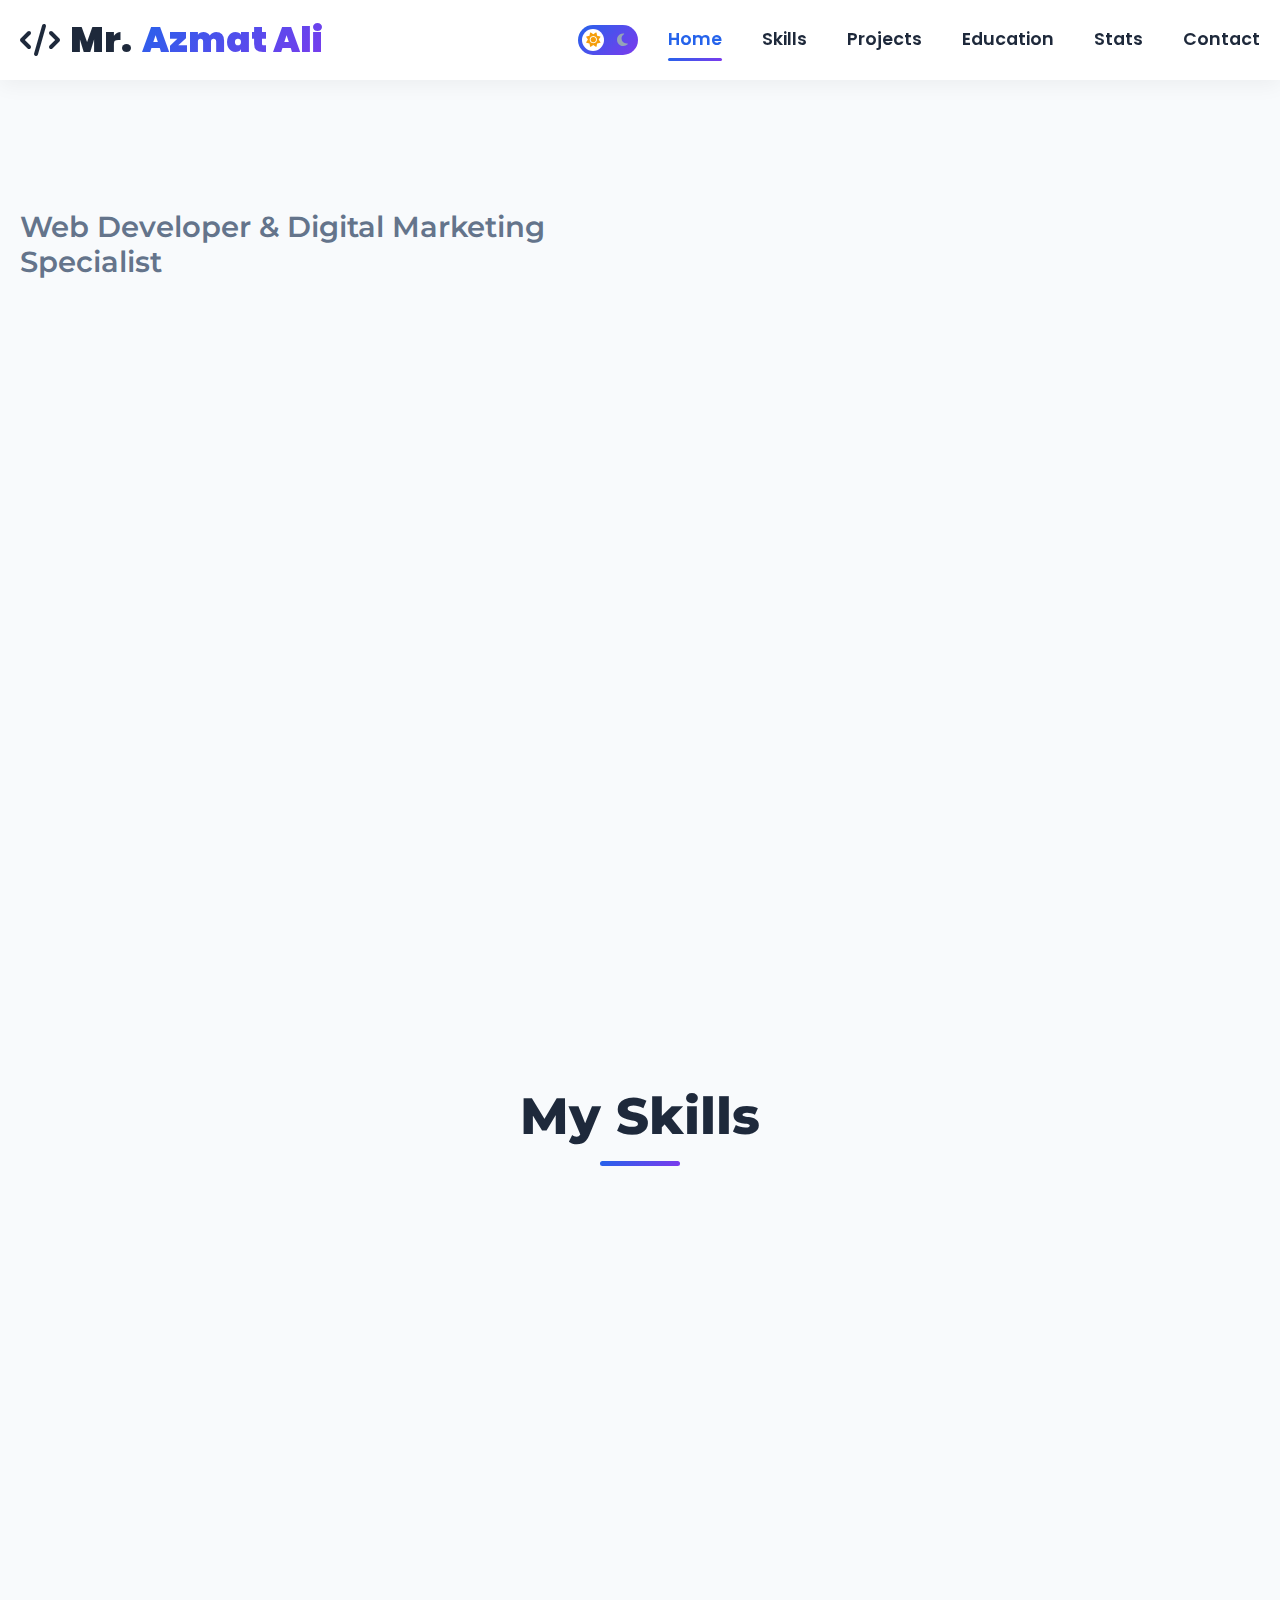
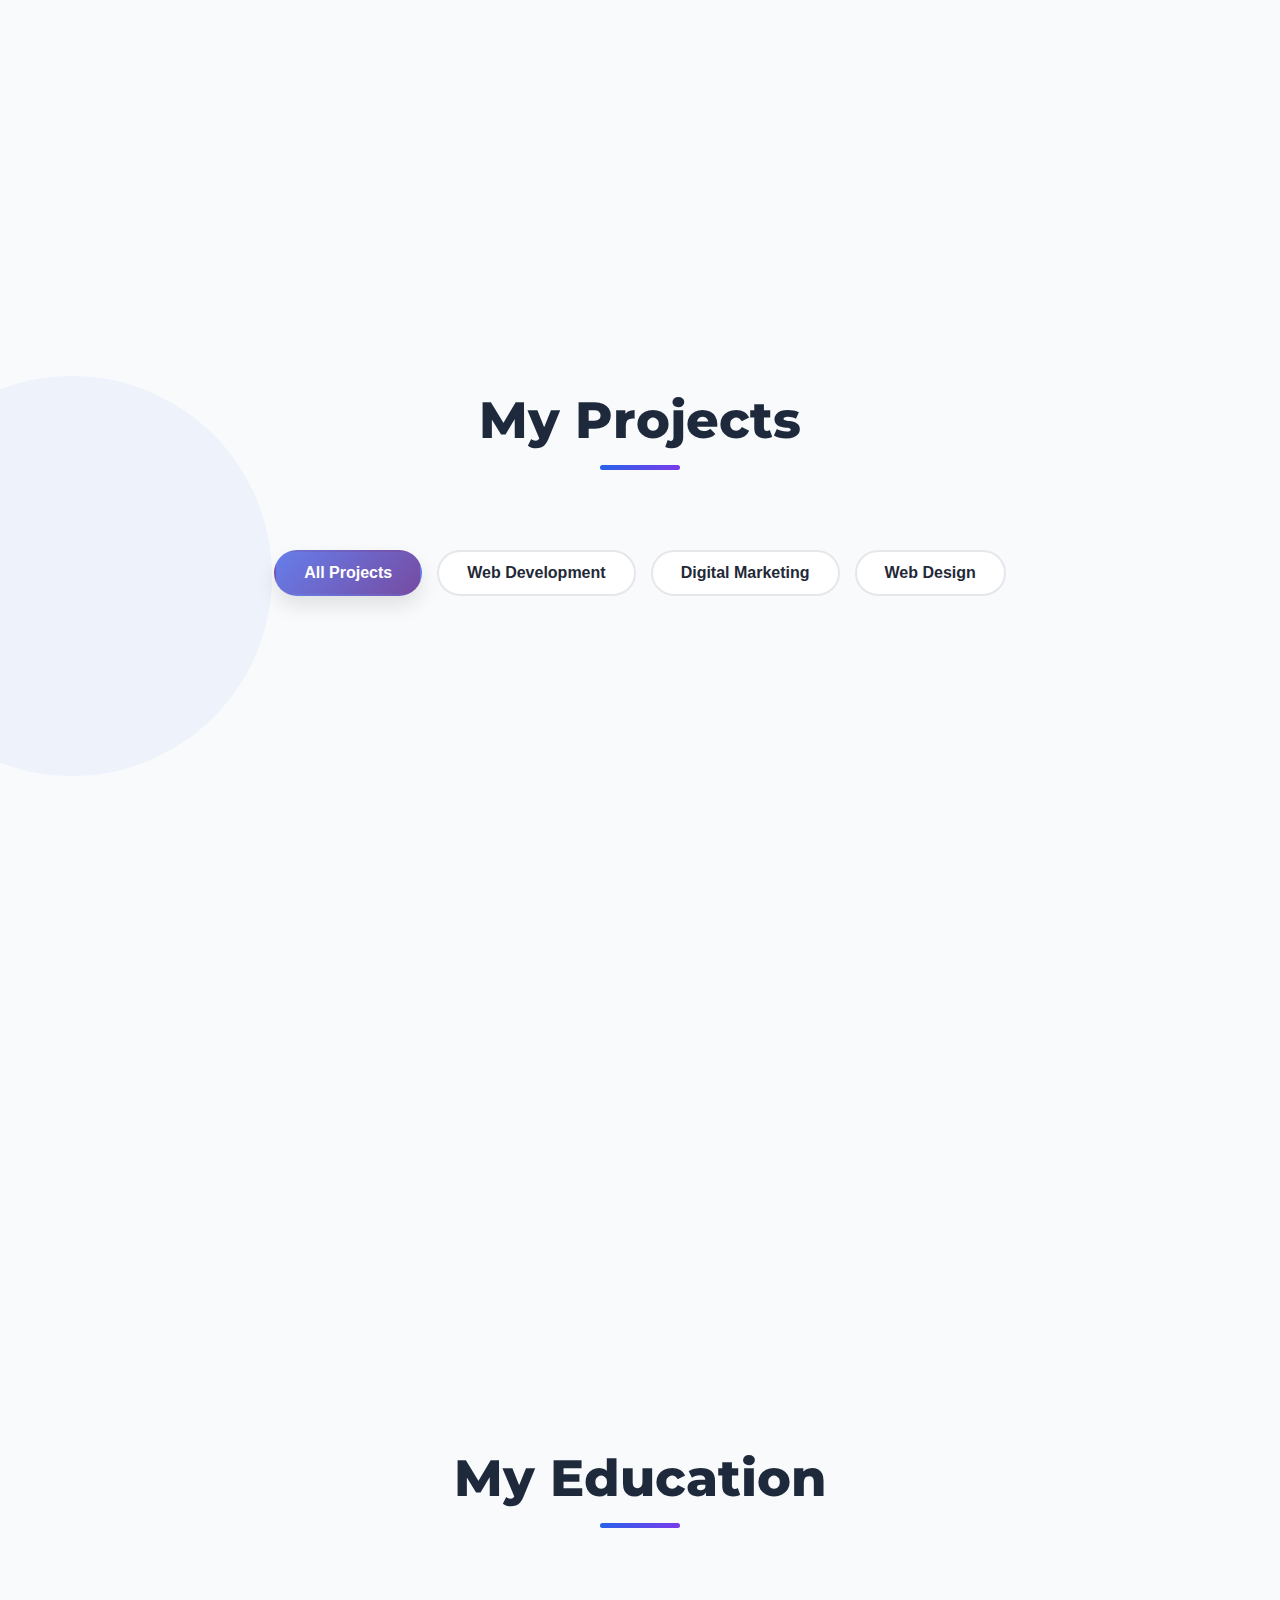
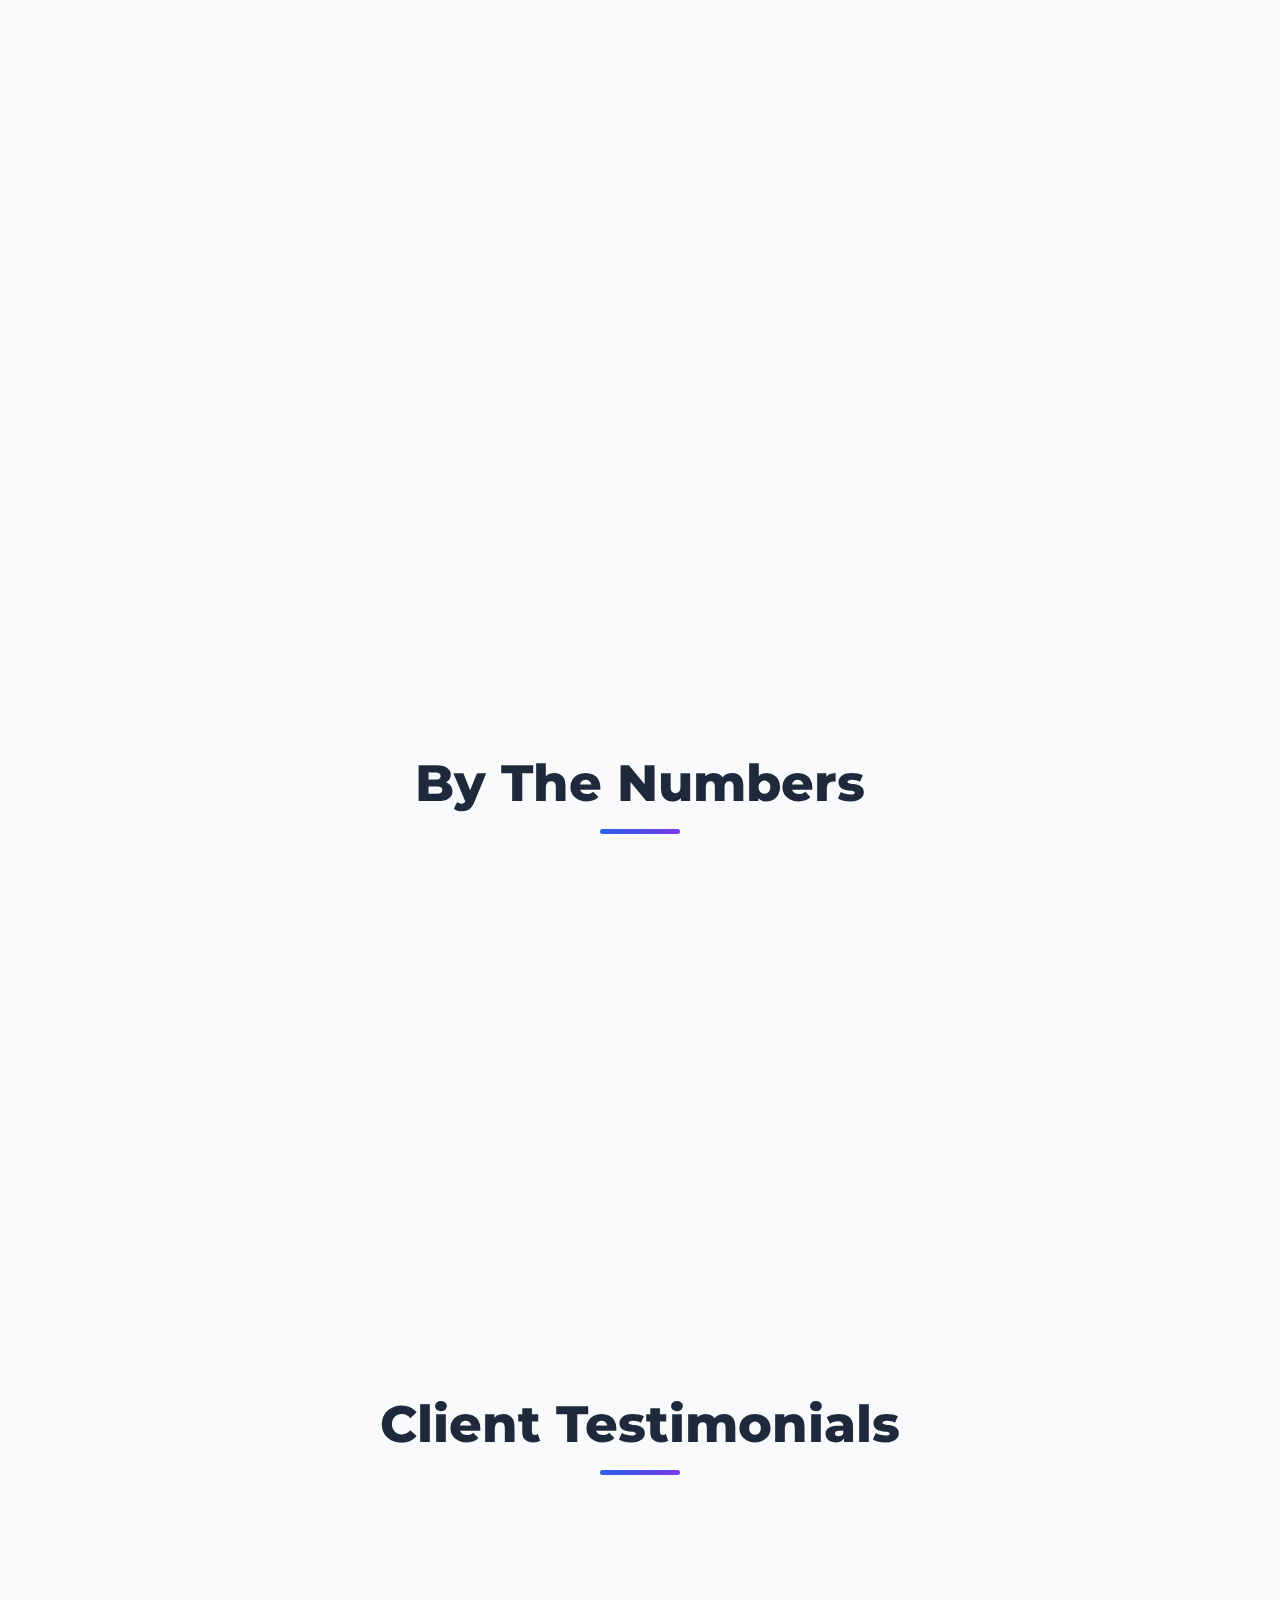
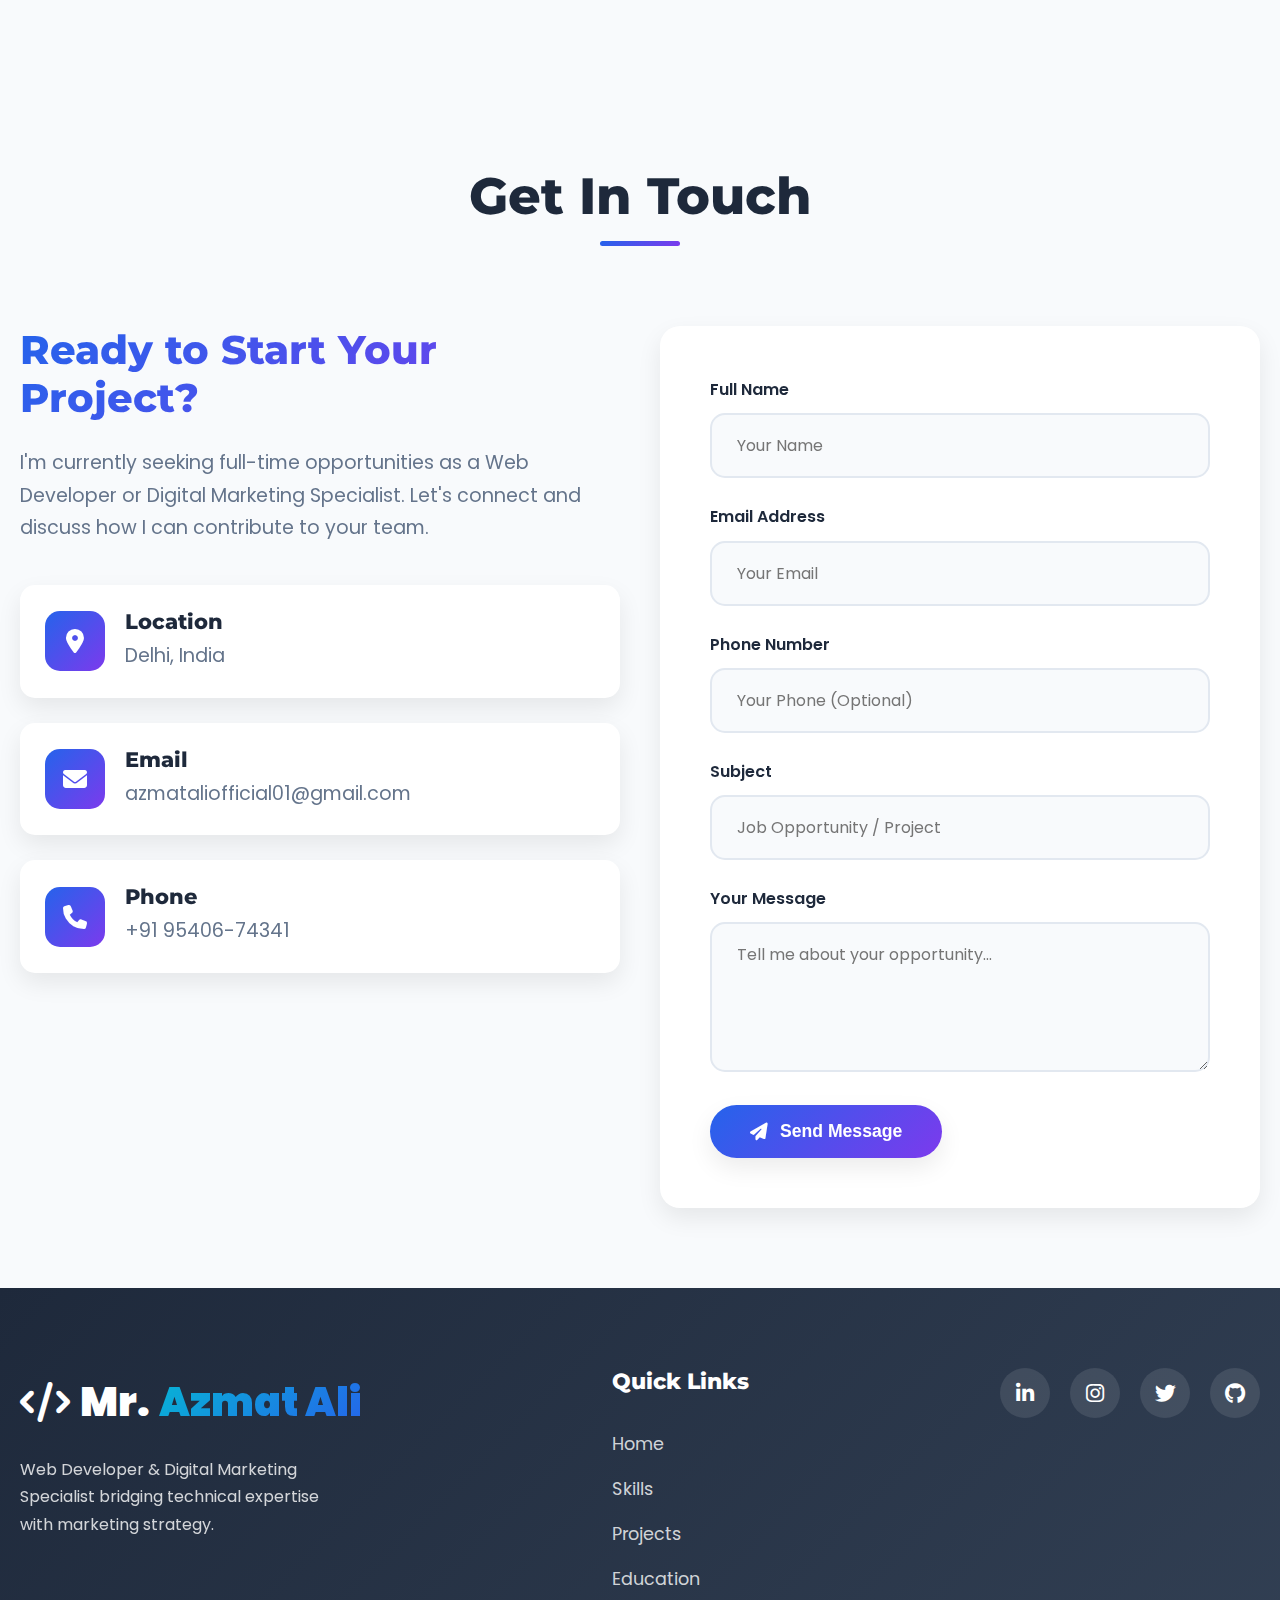
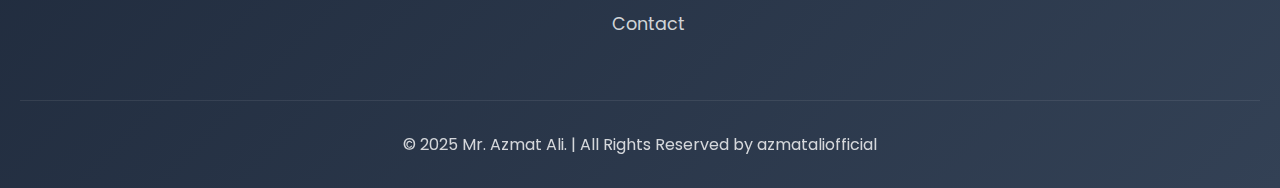
<file: index.html>
<!DOCTYPE html>
<html lang="en">

<head>
    <meta charset="UTF-8">
    <meta name="viewport" content="width=device-width, initial-scale=1.0">

    <!-- SEO Meta Tags -->
    <meta name="description"
        content="Mr. Azmat Ali - Professional Web Developer & Digital Marketing Specialist from Delhi. Portfolio showcasing web development projects, digital marketing campaigns, and technical skills.">
    <meta name="keywords" content="Azmat Ali, Azmat Ali Portfolio, Web Developer, Digital Marketing Specialist, Delhi, HTML, CSS, JavaScript, PHP, SEO, Google Ads, Meta Ads">
    <meta name="author" content="Mr. Azmat Ali">

    <!-- Open Graph Meta Tags -->
    <meta property="og:site_name" content="Azmataliofficial">
  
    
    <meta property="og:title" content="Mr. Azmat Ali | Web Developer & Digital Marketer">
    <meta property="og:description"
        content="Professional portfolio showcasing web development and digital marketing expertise.">
    <meta property="og:image" content="https://azmataliofficial.vercel.app/assets/picture.jpg">
    <meta property="og:url" content="https://azmataliofficial.vercel.app">
    <meta name="twitter:card" content="summary_large_image">
    <meta name="twitter:title" content="Mr. Azmat Ali | Web Developer & Digital Marketer">
    <meta name="twitter:description"
        content="Professional portfolio showcasing web development and digital marketing expertise.">
    <meta name="twitter:image" content="https://azmataliofficial.vercel.app/assets/picture.jpg">

    <!-- Favicon -->
    <link rel="icon" href="assets/favicon.png" type="image/png">

    <!-- Canonical Tag -->
    <link rel="canonical" href="https://azmataliofficial.vercel.app">

    <!-- Schema.org Markup -->
    <script type="application/ld+json">
    {
        "@context": "https://schema.org",
        "@type": "Person",
        "name": "azmataliofficial",
        "url": "https://azmataliofficial.vercel.app",
        "image": "https://azmataliofficial.vercel.app/assets/picture.jpg",
        "jobTitle": "Web Developer & Digital Marketing Specialist",
        "worksFor": {
            "@type": "Organization",
            "name": "Freelance"
        },
        "address": {
            "@type": "PostalAddress",
            "addressLocality": "Delhi",
            "addressRegion": "Delhi",
            "addressCountry": "IN"
        },
        "sameAs": [
            "https://linkedin.com/in/azmat-ali-883b88374",
            "https://github.com/azmataliofficial",
            "https://twitter.com/azmatali01"
        ]
    }
    </script>

    <title>Mr. Azmat Ali | Web Developer & Digital Marketing Specialist Portfolio | Delhi</title>

    <!-- Stylesheets -->
    <link rel="stylesheet" href="https://cdnjs.cloudflare.com/ajax/libs/font-awesome/6.4.0/css/all.min.css">
    <link rel="preconnect" href="https://fonts.googleapis.com">
    <link rel="preconnect" href="https://fonts.gstatic.com" crossorigin>
    <link
        href="https://fonts.googleapis.com/css2?family=Poppins:wght@300;400;500;600;700;800&family=Montserrat:wght@700;800;900&display=swap"
        rel="stylesheet">
    <link rel="stylesheet" href="index.min.css">
</head>

<body>
    <!-- Background Elements -->
    <div class="bg-element bg-element-1"></div>
    <div class="bg-element bg-element-3"></div>
    <div class="bg-element bg-element-4"></div>

    <!-- Header & Navbar -->
    <header id="header">
        <div class="container">
            <nav class="navbar">
                <a href="#" class="logo"><i class="fas fa-code"></i> Mr.<span>Azmat Ali</span></a>
                <div class="nav-right">
                    <button class="theme-toggle" id="themeToggle" aria-label="Toggle dark mode">
                        <i class="fas fa-sun"></i>
                        <i class="fas fa-moon"></i>
                    </button>
                    <button class="mobile-menu-btn" aria-label="Menu">
                        <i class="fas fa-bars"></i>
                    </button>
                    <ul class="nav-links">
                        <li><a href="#home" class="active">Home</a></li>
                        <li><a href="#skills">Skills</a></li>
                        <li><a href="#projects">Projects</a></li>
                        <li><a href="#education">Education</a></li>
                        <li><a href="#stats">Stats</a></li>
                        <li><a href="#contact">Contact</a></li>
                    </ul>
                </div>
            </nav>
        </div>
    </header>

    <!-- Hero Section -->
    <section id="home" class="hero">
        <div class="container">
            <div class="hero-content">
                <div class="hero-text">
                    <h1>Mr. <span>Azmat&nbsp;</span>Ali</h1>
                    <h2 style="font-size: 1.8rem; margin-bottom: 20px; color: var(--gray); font-weight: 600;">Web
                        Developer & Digital Marketing Specialist</h2>
                    <p>I am a fresher Web Developer and Digital Marketing Specialist based in Delhi, India. I build
                        responsive and user-friendly websites using HTML, CSS, JavaScript, Bootstrap, jQuery, PHP &
                        MySQL. I also have basic knowledge of SEO to help websites improve search engine ranking and
                        reach more users online. I understand website development, on-page SEO, keyword research, and
                        digital marketing tools like Google Ads and Meta Ads. I am eager to learn new skills, gain real
                        project experience, and improve my technical knowledge. My goal is to help businesses grow
                        online and build a strong career in web development and digital marketing.</p>

                    <div class="hero-btns">
                        <a href="#projects" class="btn"><i class="fas fa-rocket"></i> View Projects</a>
                        <a href="assets/Resume.pdf" class="btn btn-outline" download><i class="fas fa-download"></i>
                            Download Resume</a>
                    </div>
                </div>
                <div class="hero-image">
                    <div class="profile-container">
                        <div class="skills-orbits" id="skillsOrbits"></div>
                        <img src="assets/picture.jpg"
                            alt="azmataliofficial - Web Developer & Digital Marketing Specialist Portfolio"
                            class="profile-pic">
                        <div class="floating-badge badge1"><i class="fas fa-code"></i></div>
                        <div class="floating-badge badge2"><i class="fas fa-chart-line"></i></div>
                    </div>
                </div>
            </div>
        </div>
    </section>

    <!-- Skills Section -->
    <section id="skills" class="skills">
        <div class="container">
            <div class="section-title">
                <h2>My Skills</h2>
            </div>
            <div class="skills-container">
                <div class="skill-card">
                    <div class="skill-header">
                        <div class="skill-icon">
                            <i class="fas fa-laptop-code"></i>
                        </div>
                        <h3>Web Development</h3>
                    </div>
                    <div class="skill-items">
                        <span class="skill-item"><i class="fab fa-html5"></i> HTML5</span>
                        <span class="skill-item"><i class="fab fa-css3-alt"></i> CSS3</span>
                        <span class="skill-item"><i class="fab fa-js-square"></i> JavaScript</span>
                        <span class="skill-item"><i class="fas fa-bolt"></i> jQuery</span>
                        <span class="skill-item"><i class="fab fa-bootstrap"></i> Bootstrap</span>
                        <span class="skill-item"><i class="fab fa-php"></i> PHP</span>
                        <span class="skill-item"><i class="fas fa-database"></i> MySQL</span>
                        <span class="skill-item"><i class="fas fa-mobile-alt"></i> Responsive Design</span>
                    </div>
                </div>

                <div class="skill-card">
                    <div class="skill-header">
                        <div class="skill-icon">
                            <i class="fas fa-bullhorn"></i>
                        </div>
                        <h3>Digital Marketing</h3>
                    </div>
                    <div class="skill-items">
                        <span class="skill-item"><i class="fab fa-facebook"></i> Meta Ads</span>
                        <span class="skill-item"><i class="fab fa-google"></i> Google Ads</span>
                        <span class="skill-item"><i class="fas fa-search"></i> SEO</span>
                        <span class="skill-item"><i class="fas fa-hashtag"></i> Social Media Marketing</span>
                        <span class="skill-item"><i class="fas fa-envelope-open-text"></i> Email Marketing</span>
                        <span class="skill-item"><i class="fas fa-chart-pie"></i> Analytics</span>
                        <span class="skill-item"><i class="fas fa-funnel-dollar"></i> Conversion Optimization</span>
                        <span class="skill-item"><i class="fas fa-file-alt"></i> Content Marketing</span>
                    </div>
                </div>

                <div class="skill-card">
                    <div class="skill-header">
                        <div class="skill-icon">
                            <i class="fas fa-tools"></i>
                        </div>
                        <h3>Tools & Technologies</h3>
                    </div>
                    <div class="skill-items">
                        <span class="skill-item"><i class="fab fa-git-alt"></i> Git & GitHub</span>
                        <span class="skill-item"><i class="fas fa-code"></i> VS Code</span>
                        <span class="skill-item"><i class="fab fa-google"></i> Google Analytics</span>
                        <span class="skill-item"><i class="fas fa-search"></i> Google Search Console</span>
                        <span class="skill-item"><i class="fab fa-wordpress"></i> WordPress</span>
                        <span class="skill-item"><i class="fas fa-paint-brush"></i> Canva</span>
                        <span class="skill-item"><i class="fab fa-youtube"></i> Youtube</span>
                        <span class="skill-item"><i class="fa-brands fa-firefox"></i> Semrush</span>
                    </div>
                </div>
            </div>
        </div>
    </section>

    <!-- Projects Section -->
    <section id="projects">
        <div class="container">
            <div class="section-title">
                <h2>My Projects</h2>
            </div>

            <!-- Tabs Navigation -->
            <div class="projects-tabs">
                <button class="tab-btn active" data-tab="all">All Projects</button>
                <button class="tab-btn" data-tab="web-development">Web Development</button>
                <button class="tab-btn" data-tab="digital-marketing">Digital Marketing</button>
                <button class="tab-btn" data-tab="web-design">Web Design</button>
            </div>

            <!-- All Projects Tab -->
            <div class="tab-content active" id="all-projects">
                <div class="projects-grid">
                    <!-- Movieflix Project -->
                    <div class="project-card" data-category="web-development">
                        <div class="project-img-container">
                            <img src="assets/thumbnail movieflix.png"
                                alt="Web Development Project by Azmat Ali - Movieflix Clone" class="project-img">
                            <div class="project-overlay">
                                <a href="https://movieflix-opal.vercel.app/" class="btn" target="_blank">
                                    <i class="fas fa-external-link-alt"></i> View Site
                                </a>
                            </div>
                        </div>
                        <div class="project-content">
                            <span class="project-category">Web Development</span>
                            <h3>Movieflix</h3>
                            <p>It's my first project where I developed a responsive Movieflix clone website with movie
                                catalog, responsive design, and movie details pages.</p>
                            <div class="project-tech">
                                <span class="tech-tag">HTML</span>
                                <span class="tech-tag">CSS</span>
                                <span class="tech-tag">JavaScript</span>
                            </div>
                        </div>
                    </div>

                    <!-- IQ Tester Project -->
                    <div class="project-card" data-category="web-development">
                        <div class="project-img-container">
                            <img src="assets/thumbnail IQ tester.png"
                                alt="Web Development Project by azmataliofficial - IQ Tester Q&A" class="project-img">
                            <div class="project-overlay">
                                <a href="https://github.com/azmataliofficial/IQ-Tester-Q-A" class="btn" target="_blank">
                                    <i class="fab fa-github"></i> View Code
                                </a>
                            </div>
                        </div>
                        <div class="project-content">
                            <span class="project-category">Web Development</span>
                            <h3>IQ Tester Q&A</h3>
                            <p>Developed a fully responsive IQ Tester Q&A website with user authentication,
                                question database, and interactive quiz features.</p>
                            <div class="project-tech">
                                <span class="tech-tag">HTML/CSS</span>
                                <span class="tech-tag">JavaScript</span>
                                <span class="tech-tag">PHP</span>
                                <span class="tech-tag">MySQL</span>
                            </div>
                        </div>
                    </div>

                    <!-- Architectural Website Project -->
                    <div class="project-card" data-category="web-design">
                        <div class="project-img-container">
                            <img src="assets/thumbnail Architect.png"
                                alt="Web Design Project by azmataliofficial - Responsive Architect Website"
                                class="project-img">
                            <div class="project-overlay">
                                <a href="#" class="btn" onclick="alert('Project details coming soon!'); return false;">
                                    <i class="fas fa-external-link-alt"></i> Visit Site
                                </a>
                            </div>
                        </div>
                        <div class="project-content">
                            <span class="project-category">Web Design</span>
                            <h3>Responsive Architectural Website</h3>
                            <p>Designed and developed a modern architectural website with animated elements and
                                responsive design for a client project.</p>
                            <div class="project-tech">
                                <span class="tech-tag">HTML/CSS</span>
                                <span class="tech-tag">JavaScript</span>
                                <span class="tech-tag">jQuery</span>
                                <span class="tech-tag">Responsive Design</span>
                            </div>
                        </div>
                    </div>
                </div>
            </div>

            <!-- Web Development Projects Tab -->
            <!-- Project 1 -->
            <div class="tab-content" id="web-development-projects">
                <div class="projects-grid">
                    <div class="project-card" data-category="web-development">
                        <div class="project-img-container">
                            <img src="assets/thumbnail IQ tester.png"
                                alt="Web Development Project by azmataliofficial - IQ Tester Q&A" class="project-img">
                            <div class="project-overlay">
                                <a href="https://github.com/azmataliofficial/IQ-Tester-Q-A" class="btn" target="_blank">
                                    <i class="fab fa-github"></i> View Code
                                </a>
                            </div>
                        </div>
                        <div class="project-content">
                            <span class="project-category">Web Development</span>
                            <h3>IQ Tester Q&A</h3>
                            <p>Developed a fully responsive IQ Tester Q&A website with user authentication,
                                question database, and interactive quiz features.</p>
                            <div class="project-tech">
                                <span class="tech-tag">HTML/CSS</span>
                                <span class="tech-tag">JavaScript</span>
                                <span class="tech-tag">PHP</span>
                                <span class="tech-tag">MySQL</span>
                            </div>
                        </div>
                    </div>

                    <!-- Project 2 -->
                    <div class="project-card" data-category="web-development">
                        <div class="project-img-container">
                            <img src="assets/thumbnail movieflix.png"
                                alt="Web Development Project by azmataliofficial - Movieflix Clone" class="project-img">
                            <div class="project-overlay">
                                <!-- YAHAN BHI BADLA: ab GitHub repo link hai -->
                                <a href="https://movieflix-opal.vercel.app/" class="btn" target="_blank">
                                    <i class="fas fa-external-link-alt"></i> View Site
                                </a>
                            </div>
                        </div>
                        <div class="project-content">
                            <span class="project-category">Web Development</span>
                            <h3>Movieflix</h3>
                            <p>It's my first project where I developed a responsive Movieflix clone website with movie
                                catalog, responsive design, and movie details pages.</p>
                            <div class="project-tech">
                                <span class="tech-tag">HTML</span>
                                <span class="tech-tag">CSS</span>
                                <span class="tech-tag">JavaScript</span>
                            </div>
                        </div>
                    </div>

                    <!-- Project 3 -->
                    <div class="project-card" data-category="web-development">
                        <div class="project-img-container">
                            <img src="assets/thumbnail oxford.png"
                                alt="Web Development Project by azmataliofficial - Oxford Clone" class="project-img">
                            <div class="project-overlay">
                                <a href="https://project-oxford-website.vercel.app/" class="btn" target="_blank">
                                    <i class="fas fa-external-link-alt"></i> View Site
                                </a>
                            </div>
                        </div>
                        <div class="project-content">
                            <span class="project-category">Web Development</span>
                            <h3>Oxford Clone</h3>
                            <p>It's my Beginner project where I developed a responsive Oxford clone website with picture
                                catalog, responsive design, and collage details pages.</p>
                            <div class="project-tech">
                                <span class="tech-tag">Beginner Projects</span>
                                <span class="tech-tag">HTML</span>
                                <span class="tech-tag">CSS</span>
                            </div>
                        </div>
                    </div>
                </div>
            </div>

            <!-- Digital Marketing Projects Tab -->
            <div class="tab-content" id="digital-marketing-projects">
                <div class="projects-grid">
                    <div class="project-card" data-category="digital-marketing">
                        <div class="project-img-container">
                            <img src="assets/thumbnail digital marketing.png"
                                alt="Digital Marketing Campaign by azmataliofficial - SEO Optimization Project"
                                class="project-img">
                            <div class="project-overlay">
                                <a href="#" class="btn" onclick="alert('Project details coming soon!'); return false;">
                                    <i class="fas fa-external-link-alt"></i> View Details
                                </a>
                            </div>
                        </div>
                        <div class="project-content">
                            <span class="project-category">Digital Marketing</span>
                            <h3>Marketing Analytics Dashboard</h3>
                            <p>Created an interactive dashboard to track marketing campaign performance with data
                                visualization and reporting features.</p>
                            <div class="project-tech">
                                <span class="tech-tag">JavaScript</span>
                                <span class="tech-tag">Chart.js</span>
                                <span class="tech-tag">API Integration</span>
                                <span class="tech-tag">Bootstrap</span>
                            </div>
                        </div>
                    </div>
                </div>
            </div>

            <!-- Web Design Projects Tab -->
            <div class="tab-content" id="web-design-projects">
                <div class="projects-grid">
                    <div class="project-card" data-category="web-design">
                        <div class="project-img-container">
                            <img src="assets/thumbnail car.png"
                                alt="Web Design Project by azmataliofficial - Responsive Architect Website"
                                class="project-img">
                            <div class="project-overlay">
                                <a href="https://car-comparison-pi.vercel.app/" class="btn" target="_blank">
                                    <i class="fas fa-external-link-alt"></i> Visit Site
                                </a>
                            </div>
                        </div>
                        <div class="project-content">
                            <span class="project-category">Web Design</span>
                            <h3>Car's Website</h3>
                            <p>Designed and developed a modern car website with animated elements and
                                responsive design, my beginner project.</p>
                            <div class="project-tech">
                                <span class="tech-tag">HTML/CSS</span>
                                <span class="tech-tag">JavaScript</span>
                                <span class="tech-tag">jQuery</span>
                                <span class="tech-tag">Responsive Design</span>
                            </div>
                        </div>
                    </div>


                    <div class="project-card" data-category="web-design">
                        <div class="project-img-container">
                            <img src="assets/thumbnail tolet.png"
                                alt="Web Design Project by azmataliofficial - Responsive To-let Website"
                                class="project-img">
                            <div class="project-overlay">
                                <a href="https://to-let-hotel-rooms.vercel.app/" class="btn" target="_blank">
                                    <i class="fas fa-external-link-alt"></i> Visit Site
                                </a>
                            </div>
                        </div>
                        <div class="project-content">
                            <span class="project-category">Web Design</span>
                            <h3>To-let Hotel Rooms Website</h3>
                            <p>Designed and developed a modern to-let hotel rooms website with animated elements and
                                responsive design, beginner project.</p>
                            <div class="project-tech">
                                <span class="tech-tag">HTML/CSS</span>
                                <span class="tech-tag">Responsive Design</span>
                            </div>
                        </div>
                    </div>


                    <!-- Project 4 -->
                    <div class="project-card" data-category="web-design">
                        <div class="project-img-container">
                            <img src="assets/thumbnail Architect.png"
                                alt="Web Design Project by azmataliofficial - Responsive Architect Website"
                                class="project-img">
                            <div class="project-overlay">
                                <a href="#" class="btn" onclick="alert('Project details coming soon!'); return false;">
                                    <i class="fas fa-external-link-alt"></i> Visit Site
                                </a>
                            </div>
                        </div>
                        <div class="project-content">
                            <span class="project-category">Web Design</span>
                            <h3>Responsive Architectural Website</h3>
                            <p>Designed and developed a modern architectural website with animated elements and
                                responsive design for a client project.</p>
                            <div class="project-tech">
                                <span class="tech-tag">HTML/CSS</span>
                                <span class="tech-tag">JavaScript</span>
                                <span class="tech-tag">jQuery</span>
                                <span class="tech-tag">Responsive Design</span>
                            </div>
                        </div>
                    </div>
                </div>
            </div>
        </div>
    </section>

    <!-- Education Section -->
    <section id="education" class="education">
        <div class="container">
            <div class="section-title">
                <h2>My Education</h2>
            </div>
            <div class="journey-container">
                <div class="journey-card">
                    <div class="journey-icon">
                        <i class="fas fa-graduation-cap"></i>
                    </div>
                    <h3>High School</h3>
                    <p>I successfully completed my 10th grade from the CBSE board in 2021, followed
                        by my 12th grade from the same board in 2023. These foundational academic experiences have
                        strengthened my knowledge base and prepared me for higher education and professional
                        challenges.</p>
                    <span class="journey-date">2020 - 2023</span>
                </div>

                <div class="journey-card">
                    <div class="journey-icon">
                        <i class="fas fa-briefcase"></i>
                    </div>
                    <h3>Tech Access</h3>
                    <p>I am pursuing a two-year Diploma in Software Engineering from Tech Access Pvt
                        Ltd (Brio), which will be completed in the next two months. During this course, I have gained
                        good basic knowledge of programming, software development, and technology. I have also worked
                        on simple projects and gained practical experience.</p>
                    <span class="journey-date">2024 - 2026</span>
                </div>

                <div class="journey-card">
                    <div class="journey-icon">
                        <i class="fas fa-chart-line"></i>
                    </div>
                    <h3>University Of Delhi</h3>
                    <p>As a current Bachelor of Arts student at Delhi University, I am gaining a
                        strong and valuable academic experience. My subjects and projects are helping me learn new
                        skills and increase my knowledge. This education is helping me grow personally and
                        intellectually.</p>
                    <span class="journey-date">2024 - Present</span>
                </div>
            </div>
        </div>
    </section>

    <!-- Stats Section -->
    <section id="stats">
        <div class="container">
            <div class="section-title">
                <h2>By The Numbers</h2>
            </div>
            <div class="stats-container">
                <div class="stat-item">
                    <div class="stat-icon">
                        <i class="fas fa-code"></i>
                    </div>
                    <div class="stat-number" data-count="3">0</div>
                    <div class="stat-text">Projects Completed</div>
                </div>
                <div class="stat-item">
                    <div class="stat-icon">
                        <i class="fas fa-chart-line"></i>
                    </div>
                    <div class="stat-number" data-count="0">0</div>
                    <div class="stat-text">Marketing Campaigns</div>
                </div>
                <div class="stat-item">
                    <div class="stat-icon">
                        <i class="fas fa-clock"></i>
                    </div>
                    <div class="stat-number" data-count="9">0</div>
                    <div class="stat-text">Months Internship</div>
                </div>
                <div class="stat-item">
                    <div class="stat-icon">
                        <i class="fas fa-award"></i>
                    </div>
                    <div class="stat-number" data-count="0">0</div>
                    <div class="stat-text">Certifications</div>
                </div>
            </div>
        </div>
    </section>

    <!-- Testimonials Section -->
    <section class="testimonials" id="testimonials">
        <div class="testimonial-container">
            <div class="section-title">
                <h2>Client Testimonials</h2>
            </div>

            <!-- Slider Container -->
            <div class="testimonial-slider">
                <div class="slider-track" id="testimonialSlider">
                    <!-- Slides will be added by JavaScript -->
                </div>
            </div>

            <!-- Timer Dots -->
            <div class="timer-indicators" id="timerIndicators">
                <!-- Dots will be added by JavaScript -->
            </div>
        </div>
    </section>

    <!-- Contact Section -->
    <section id="contact" class="contact">
        <div class="container">
            <div class="section-title">
                <h2>Get In Touch</h2>
            </div>
            <div class="contact-container">
                <div class="contact-info">
                    <h3>Ready to Start Your Project?</h3>
                    <p>I'm currently seeking full-time opportunities as a Web Developer or Digital Marketing
                        Specialist. Let's connect and discuss how I can contribute to your team.</p>
                    <div class="contact-details">
                        <div class="contact-detail">
                            <div class="contact-icon">
                                <i class="fas fa-map-marker-alt"></i>
                            </div>
                            <div class="contact-text">
                                <h4>Location</h4>
                                <p>Delhi, India</p>
                            </div>
                        </div>
                        <div class="contact-detail">
                            <div class="contact-icon">
                                <i class="fas fa-envelope"></i>
                            </div>
                            <div class="contact-text">
                                <h4>Email</h4>
                                <p>azmataliofficial01@gmail.com</p>
                            </div>
                        </div>
                        <div class="contact-detail">
                            <div class="contact-icon">
                                <i class="fas fa-phone"></i>
                            </div>
                            <div class="contact-text">
                                <h4>Phone</h4>
                                <p>+91 95406-74341</p>
                            </div>
                        </div>
                    </div>
                </div>

                <div class="contact-form-container">
                    <div class="contact-form">
                        <form action="https://api.web3forms.com/submit" method="POST" id="contactForm" class="needs-validation"
                            novalidate>
                            <input type="hidden" name="access_key" value="2f842680-3259-40d8-9cf0-97aa70d84554">
                            <input type="checkbox" name="botcheck" style="display: none;">

                            <div class="form-group">
                                <label for="name">Full Name</label>
                                <input type="text" id="name" name="name" class="form-control" placeholder="Your Name"
                                    required>
                            </div>

                            <div class="form-group">
                                <label for="email">Email Address</label>
                                <input type="email" id="email" name="email" placeholder="Your Email" required
                                    class="form-control" pattern="[a-zA-Z0-9._%+-]+@[a-zA-Z0-9.-]+\.[a-zA-Z]{2,}$"
                                    title="Please enter a valid email address">
                            </div>

                            <div class="form-group">
                                <label for="phone">Phone Number</label>
                                <input type="tel" id="phone" name="phone" class="form-control"
                                    placeholder="Your Phone (Optional)" pattern="[0-9]{10,15}"
                                    title="Please enter valid phone number">
                            </div>

                            <div class="form-group">
                                <label for="subject">Subject</label>
                                <input type="text" id="subject" name="subject" class="form-control"
                                    placeholder="Job Opportunity / Project" required>
                            </div>

                            <div class="form-group">
                                <label for="message">Your Message</label>
                                <textarea id="message" name="message" class="form-control"
                                    placeholder="Tell me about your opportunity..." required></textarea>
                            </div>

                            <button type="submit" class="btn"><i class="fas fa-paper-plane"></i>
                                Send Message</button>
                        </form>

                        <div id="successMessage" class="success-message" style="display: none;">
                            <i class="fas fa-check-circle"></i> Thank you! Your message has been
                            sent successfully. We'll get back to you soon.
                        </div>

                        <div id="errorMessage" class="error-message" style="display: none;">
                            <i class="fas fa-exclamation-circle"></i> There was an error sending
                            your message. Please try again.
                        </div>
                    </div>
                </div>
            </div>
        </div>
    </section>

    <!-- Footer -->
    <footer>
        <div class="container">
            <div class="footer-content">
                <div>
                    <a href="#" class="footer-logo">
                        <i class="fas fa-code"></i> Mr.<span>Azmat Ali</span>
                    </a>
                    <p style="margin-top: 20px; opacity: 0.8; max-width: 300px;">Web Developer & Digital Marketing
                        Specialist bridging technical expertise with marketing strategy.</p>
                </div>
                <div class="footer-links">
                    <h4 style="color: white; margin-bottom: 20px; font-size: 1.4rem;">Quick Links</h4>
                    <a href="#home">Home</a>
                    <a href="#skills">Skills</a>
                    <a href="#projects">Projects</a>
                    <a href="#education">Education</a>
                    <a href="#contact">Contact</a>
                </div>
                <div class="social-links">
                    <a href="https://www.linkedin.com/in/azmat-ali-883b88374/" class="social-link" target="_blank"><i
                            class="fab fa-linkedin-in"></i></a>
                    <a href="https://www.instagram.com/azmataliofficial/" class="social-link" target="_blank"><i
                            class="fab fa-instagram"></i></a>
                    <a href="https://x.com/azmatali01?lang=ar" class="social-link" target="_blank"><i
                            class="fab fa-twitter"></i></a>
                    <a href="https://github.com/azmataliofficial" class="social-link" target="_blank"><i
                            class="fab fa-github"></i></a>
                </div>
            </div>
            <div class="copyright">
                <p>&copy; 2025 Mr. Azmat Ali. | All Rights Reserved by azmataliofficial</p>
            </div>
        </div>
    </footer>

    <script src="index.min.js"></script>
</body>

</html>
</file>
<file: index.min.css>
* {
    margin: 0;
    padding: 0;
    box-sizing: border-box;
}


:root {
    /* Previous variables remain the same */
    --primary: #2563eb;
    --primary-light: #3b82f6;
    --secondary: #7c3aed;
    --accent: #06b6d4;
    --dark: #1e293b;
    --light: #f8fafc;
    --gray: #64748b;
    --success: #10b981;
    --warning: #f59e0b;
    --gradient-primary: linear-gradient(135deg, var(--primary), var(--secondary));
    --gradient-accent: linear-gradient(135deg, var(--accent), var(--primary));
    --gradient-dark: linear-gradient(135deg, var(--dark), #334155);
    --shadow: 0 10px 25px rgba(0, 0, 0, 0.08);
    --shadow-hover: 0 20px 40px rgba(0, 0, 0, 0.12);
    --transition: all 0.4s cubic-bezier(0.175, 0.885, 0.32, 1.275);

    /* Dark mode variables */
    --dark-bg: #0f172a;
    --dark-card: #1e293b;
    --dark-text: #f1f5f9;
    --dark-gray: #94a3b8;
    --dark-border: #334155;
    --dark-shadow: 0 10px 25px rgba(0, 0, 0, 0.2);
    --dark-shadow-hover: 0 20px 40px rgba(0, 0, 0, 0.3);
}

/* Dark mode styles */
body.dark-mode {
    background-color: var(--dark-bg);
    color: var(--dark-text);
}

body.dark-mode .skill-card,
body.dark-mode .project-card,
body.dark-mode .stat-item,
body.dark-mode .contact-form,
body.dark-mode .contact-detail,
body.dark-mode .journey-card,
body.dark-mode .form-control {
    background-color: var(--dark-card);
    color: var(--dark-text);
    border-color: var(--dark-border);
}

body.dark-mode .section-title h2,
body.dark-mode .skill-header h3,
body.dark-mode .project-content h3,
body.dark-mode .journey-card h3,
body.dark-mode .contact-text h4,
body.dark-mode .form-group label {
    color: var(--dark-text);
}

body.dark-mode header {
    background-color: rgba(15, 23, 42, 0.95) !important;
    backdrop-filter: blur(10px) !important;
    box-shadow: 0 5px 20px rgba(0, 0, 0, 0.2) !important;
}

body.dark-mode header.hidden {
    background-color: rgba(15, 23, 42, 0.95) !important;
}

body.dark-mode .hero-text p,
body.dark-mode .project-content p,
body.dark-mode .journey-card p,
body.dark-mode .contact-info p,
body.dark-mode .stat-text,
body.dark-mode .contact-text p {
    color: var(--dark-gray);
}

body.dark-mode .skill-item {
    background-color: rgba(37, 99, 235, 0.2);
    color: var(--primary-light);
}

body.dark-mode .tech-tag {
    background-color: rgba(37, 99, 235, 0.2);
    color: var(--primary-light);
}

body.dark-mode .form-control {
    background-color: #1a2235;
    border-color: var(--dark-border);
    color: var(--dark-text);
}

body.dark-mode .form-control:focus {
    background-color: #1a2235;
    border-color: var(--primary);
}

body.dark-mode .btn-outline {
    border-color: var(--primary);
    color: var(--primary);
}

body.dark-mode .btn-outline:hover {
    color: white;
}

body.dark-mode .skills {
    background-color: #0f172a;
}

body.dark-mode .contact {
    background-color: #0f172a;
}

body.dark-mode .bg-element {
    background: rgba(37, 99, 235, 0.1);
}

body.dark-mode header {
    background-color: rgba(15, 23, 42, 0.95);
    backdrop-filter: blur(10px);
}

body.dark-mode .logo {
    color: var(--dark-text);
}

body.dark-mode .nav-links a {
    color: var(--dark-text);
}

body.dark-mode .mobile-menu-btn {
    color: var(--dark-text);
}


/* Dark mode toggle switch */
.theme-toggle {
    position: relative;
    width: 60px;
    height: 30px;
    background: var(--gradient-primary);
    border-radius: 50px;
    cursor: pointer;
    transition: var(--transition);
    border: none;
    outline: none;
    display: flex;
    align-items: center;
    padding: 0 5px;
}

.theme-toggle::after {
    content: '';
    position: absolute;
    width: 22px;
    height: 22px;
    background: white;
    border-radius: 50%;
    transition: var(--transition);
    left: 4px;
}

body.dark-mode .theme-toggle::after {
    transform: translateX(30px);
    background: var(--dark-text);
}

.theme-toggle i {
    font-size: 0.9rem;
    z-index: 1;
}

.theme-toggle .fa-sun {
    color: #f59e0b;
    margin-right: auto;
    position: absolute;
    left: 8px;
}

.theme-toggle .fa-moon {
    color: #94a3b8;
    margin-left: auto;
    position: absolute;
    right: 10px;
}

body.dark-mode .theme-toggle .fa-sun {
    color: #94a3b8;
}

body.dark-mode .theme-toggle .fa-moon {
    color: #000000;
}



.navbar {
    display: flex;
    justify-content: space-between;
    align-items: center;
    height: 80px;
}

.nav-right {
    display: flex;
    align-items: center;
    gap: 30px;
}


body {
    font-family: 'Poppins', sans-serif;
    line-height: 1.7;
    color: var(--dark);
    background-color: var(--light);
    overflow-x: hidden;
    cursor: default;
    /* Added to prevent horizontal scrolling */
    width: 100%;
    max-width: 100%;
}

html,
body {
    overflow-x: hidden;
    width: 100%;
    position: relative;
}

h1,
h2,
h3,
h4 {
    font-family: 'Montserrat', sans-serif;
    font-weight: 800;
    line-height: 1.2;
}

.container {
    width: 100%;
    max-width: 1300px;
    margin: 0 auto;
    padding: 0 20px;
}

section {
    padding: 80px 0;
    width: 100%;
    position: relative;
    overflow: hidden;
}

.section-title {
    text-align: center;
    margin-bottom: 80px;
    position: relative;
}

.section-title h2 {
    font-size: 3.2rem;
    display: inline-block;
    position: relative;
    padding-bottom: 20px;
}

.section-title h2::after {
    content: '';
    position: absolute;
    width: 80px;
    height: 5px;
    background: var(--gradient-primary);
    bottom: 0;
    left: 50%;
    transform: translateX(-50%);
    border-radius: 10px;
    animation: lineGrow 1s ease-out;
}

@keyframes lineGrow {
    0% {
        width: 0;
    }

    100% {
        width: 80px;
    }
}

.btn {
    display: inline-flex;
    align-items: center;
    gap: 12px;
    padding: 16px 40px;
    background: var(--gradient-primary);
    color: white;
    border-radius: 50px;
    text-decoration: none;
    font-weight: 600;
    font-size: 1.1rem;
    transition: var(--transition);
    border: none;
    cursor: pointer;
    position: relative;
    overflow: hidden;
    z-index: 1;
    box-shadow: var(--shadow);
}

.btn::before {
    content: '';
    position: absolute;
    top: 0;
    left: 0;
    width: 0%;
    height: 100%;
    background: var(--gradient-accent);
    transition: all 0.5s ease;
    z-index: -1;
    border-radius: 50px;
}

.btn:hover::before {
    width: 100%;
}

.btn:hover {
    transform: translateY(-5px);
    box-shadow: var(--shadow-hover);
}

.btn-outline {
    background: transparent;
    border: 2px solid var(--primary);
    color: var(--primary);
}

.btn-outline:hover {
    color: white;
}

/* Animated Background Elements */
.bg-element {
    position: absolute;
    border-radius: 50%;
    background: rgba(37, 99, 235, 0.05);
    z-index: -1;
    animation: float 20s infinite linear;
}

.bg-element-1 {
    width: 400px;
    height: 400px;
    top: 30%;
    left: -10%;
    animation-delay: 0s;
}

.bg-element-3 {
    width: 200px;
    height: 200px;
    top: 17%;
    right: 10%;
    animation-delay: 10s;
}

.bg-element-4 {
    width: 200px;
    height: 200px;
    top: 72%;
    right: 50%;
    animation-delay: 15s;
}

@keyframes float {

    0%,
    100% {
        transform: translateY(0) rotate(0deg);
    }

    25% {
        transform: translateY(-20px) rotate(90deg);
    }

    50% {
        transform: translateY(0) rotate(180deg);
    }

    75% {
        transform: translateY(20px) rotate(270deg);
    }
}

/* Header & Navbar */
header {
    position: fixed;
    top: 0;
    left: 0;
    width: 100%;
    z-index: 1000;
    background-color: rgba(255, 255, 255, 0.95);
    backdrop-filter: blur(10px);
    box-shadow: 0 5px 20px rgba(0, 0, 0, 0.05);
    transition: var(--transition);
    transform: translateY(0);
}

header.hidden {
    transform: translateY(-100%);
}

.logo {
    font-size: 2.2rem;
    font-weight: 900;
    color: var(--dark);
    text-decoration: none;
    display: flex;
    align-items: center;
    gap: 10px;
}

.logo span {
    background: var(--gradient-primary);
    -webkit-background-clip: text;
    background-clip: text;
    color: transparent;
}

.logo i {
    font-size: 2rem;
    animation: pulse 2s infinite;
}

@keyframes pulse {

    0%,
    100% {
        transform: scale(1);
    }

    50% {
        transform: scale(1.1);
    }
}

.nav-links {
    display: flex;
    list-style: none;
    gap: 40px;
}

.nav-links li {
    position: relative;
}

.nav-links a {
    text-decoration: none;
    color: var(--dark);
    font-weight: 600;
    font-size: 1.1rem;
    padding: 5px 0;
    position: relative;
    transition: var(--transition);
}

.nav-links a::after {
    content: '';
    position: absolute;
    width: 0;
    height: 3px;
    background: var(--gradient-primary);
    bottom: -5px;
    left: 0;
    transition: var(--transition);
    border-radius: 5px;
}

.nav-links a:hover::after,
.nav-links a.active::after {
    width: 100%;
}

.nav-links a:hover,
.nav-links a.active {
    color: var(--primary);
}

/* FIXED: Mobile menu button */
.mobile-menu-btn {
    display: none;
    background: none;
    border: none;
    font-size: 1.8rem;
    color: var(--dark);
    cursor: pointer;
    z-index: 1001;
    padding: 8px;
    width: 44px;
    height: 44px;
    align-items: center;
    justify-content: center;
}

/* Hero Section */
.hero {
    padding-top: 120px;
    padding-bottom: 140px;
    display: flex;
    align-items: center;
    position: relative;
}

.hero-content {
    display: grid;
    grid-template-columns: 1fr 1fr;
    gap: 60px;
    align-items: center;
}

.hero-text h1 {
    font-size: 4rem;
    margin-bottom: 20px;
    line-height: 1.1;
    opacity: 0;
    animation: fadeUp 1s ease forwards;
}

.hero-text h1 span {
    background: var(--gradient-primary);
    -webkit-background-clip: text;
    background-clip: text;
    color: transparent;
    position: relative;
    display: inline-block;
}

.hero-text p {
    font-size: 1.3rem;
    margin-bottom: 40px;
    color: var(--gray);
    opacity: 0;
    animation: fadeUp 1s ease 0.3s forwards;
}

@keyframes fadeUp {
    0% {
        opacity: 0;
        transform: translateY(30px);
    }

    100% {
        opacity: 1;
        transform: translateY(0);
    }
}

.hero-btns {
    display: flex;
    gap: 20px;
    flex-wrap: wrap;
    opacity: 0;
    animation: fadeUp 1s ease 0.6s forwards;
}

.hero-image {
    position: relative;
    display: flex;
    justify-content: center;
    opacity: 0;
    animation: scaleIn 1s ease 0.9s forwards;
}

@keyframes scaleIn {
    0% {
        opacity: 0;
        transform: scale(0.8);
    }

    100% {
        opacity: 1;
        transform: scale(1);
    }
}

.profile-container {
    position: relative;
    width: 100%;
    max-width: 450px;
    height: 450px;
    margin: 0 auto;
}

.profile-pic {
    width: 100%;
    height: 100%;
    border-radius: 50%;
    object-fit: cover;
    border: 8px solid white;
    box-shadow: var(--shadow-hover);
    animation: profileFloat 6s ease-in-out infinite;
    z-index: 5;
    position: relative;
}

@keyframes profileFloat {

    0%,
    100% {
        transform: translateY(0) rotate(0deg);
    }

    33% {
        transform: translateY(-20px) rotate(5deg);
    }

    66% {
        transform: translateY(10px) rotate(-5deg);
    }
}

/* Circular Skills Animation - FIXED */
.skills-orbits {
    position: absolute;
    top: 0;
    left: 0;
    width: 100%;
    height: 100%;
    z-index: 1;
}

.skill-orbit {
    position: absolute;
    border-radius: 50%;
    top: 50%;
    left: 50%;
    transform: translate(-50%, -50%);
    border: 1px dashed rgba(37, 99, 235, 0.2);
}

/* Fixed orbit distances - each layer 100px apart */
.skill-orbit-1 {
    width: calc(100% + 100px);
    height: calc(100% + 100px);
    animation: rotateOrbit 80s linear infinite;
}

.skill-orbit-2 {
    width: calc(100% + 150px);
    height: calc(100% + 150px);
    animation: rotateOrbit 70s linear infinite reverse;
}

.skill-orbit-3 {
    width: calc(100% + 200px);
    height: calc(100% + 200px);
    animation: rotateOrbit 90s linear infinite;
}

.skill-orbit-4 {
    width: calc(100% + 250px);
    height: calc(100% + 250px);
    animation: rotateOrbit 85s linear infinite reverse;
}

.skill-badge {
    position: absolute;
    width: 50px;
    height: 50px;
    background: white;
    border-radius: 50%;
    display: flex;
    align-items: center;
    justify-content: center;
    box-shadow: 0 5px 15px rgba(0, 0, 0, 0.1);
    transition: var(--transition);
    z-index: 10;
    font-size: 1.5rem;
    color: var(--primary);
}

.skill-badge:hover {
    transform: scale(1.2);
    box-shadow: 0 10px 25px rgba(0, 0, 0, 0.15);
    background: var(--gradient-primary);
    color: white;
}

@keyframes rotateOrbit {
    0% {
        transform: translate(-50%, -50%) rotate(0deg);
    }

    100% {
        transform: translate(-50%, -50%) rotate(360deg);
    }
}

.floating-badge {
    position: absolute;
    width: 110px;
    height: 110px;
    background: var(--primary);
    border-radius: 50%;
    display: flex;
    align-items: center;
    justify-content: center;
    color: white;
    font-size: 1.8rem;
    box-shadow: var(--shadow);
    animation: badgeFloat 8s ease-in-out infinite;
    z-index: 20;
}

/* .floating-badge:nth-child(2) { */
.badge1 {
    top: 70%;
    left: 0%;
    background: var(--gradient-accent);
    animation-delay: 1s;
}

/* .floating-badge:nth-child(3) { */
.badge2 {
    bottom: 60%;
    left: 80%;
    background: linear-gradient(135deg, var(--success), var(--accent));
    animation-delay: 2s;
}

@keyframes badgeFloat {

    0%,
    100% {
        transform: translateY(0) scale(1);
    }

    50% {
        transform: translateY(-25px) scale(1.1);
    }
}

/* Skills Section */
.skills {
    position: relative;
    background-color: #f8fafc;
}

.skills-container {
    display: grid;
    grid-template-columns: repeat(auto-fit, minmax(350px, 1fr));
    gap: 40px;
}

.skill-card {
    background: white;
    border-radius: 20px;
    padding: 40px;
    box-shadow: var(--shadow);
    transition: var(--transition);
    position: relative;
    overflow: hidden;
    opacity: 0;
    transform: translateY(50px);
}

.skill-card.visible {
    opacity: 1;
    transform: translateY(0);
}

.skill-card:hover {
    transform: translateY(-15px) scale(1.02);
    box-shadow: var(--shadow-hover);
}

.skill-card::before {
    content: '';
    position: absolute;
    top: 0;
    left: 0;
    width: 5px;
    height: 0;
    background: var(--primary);
    transition: var(--transition);

}

.skill-card:hover::before {
    height: 100%;
}

.skill-header {
    display: flex;
    align-items: center;
    gap: 20px;
    margin-bottom: 30px;
}

.skill-icon {
    width: 70px;
    height: 70px;
    background: var(--gradient-primary);
    border-radius: 15px;
    display: flex;
    align-items: center;
    justify-content: center;
    color: white;
    font-size: 2rem;
    box-shadow: 0 10px 20px rgba(37, 99, 235, 0.2);
}

.skill-header h3 {
    font-size: 1.8rem;
    color: var(--dark);
}

.skill-items {
    display: flex;
    flex-wrap: wrap;
    gap: 12px;
}

.skill-item {
    background-color: rgba(37, 99, 235, 0.1);
    padding: 10px 20px;
    border-radius: 50px;
    font-weight: 600;
    color: var(--primary);
    transition: var(--transition);
    display: flex;
    align-items: center;
    gap: 8px;
}

.skill-item i {
    font-size: 0.9rem;
}

.skill-item:hover {
    background-color: var(--primary);
    color: white;
    transform: translateY(-3px);
}

/* Projects Section */
.projects-tabs {
    display: flex;
    justify-content: center;
    margin-bottom: 50px;
    flex-wrap: wrap;
    gap: 15px;
}

.tab-btn {
    padding: 12px 28px;
    background: white;
    border: 2px solid #e5e7eb;
    border-radius: 50px;
    font-weight: 600;
    color: #1f2937;
    cursor: pointer;
    transition: all 0.3s ease;
    font-size: 1rem;
}

.tab-btn:hover {
    border-color: #2563eb;
    color: #2563eb;
    transform: translateY(-3px);
}

.tab-btn.active {
    background: linear-gradient(135deg, #667eea 0%, #764ba2 100%);
    color: white;
    border-color: transparent;
    box-shadow: 0 10px 20px rgba(0, 0, 0, 0.1);
}

.tab-content {
    display: none;
    animation: fadeIn 0.5s ease;
}

.tab-content.active {
    display: block;
}

@keyframes fadeIn {
    from {
        opacity: 0;
    }

    to {
        opacity: 1;
    }
}

.projects-grid {
    display: grid;
    grid-template-columns: repeat(auto-fill, minmax(300px, 1fr));
    gap: 40px;
}

.project-card {
    background: white;
    border-radius: 20px;
    overflow: hidden;
    box-shadow: var(--shadow);
    transition: var(--transition);
    position: relative;
    opacity: 0;
    transform: scale(0.9);
}

.project-card.visible {
    opacity: 1;
    transform: scale(1);
}

.project-card:hover {
    transform: translateY(-15px) scale(1.02);
    box-shadow: var(--shadow-hover);
}

.project-img-container {
    height: 240px;
    width: 100%;
    overflow: hidden;
    position: relative;
}

.project-img {
    width: 100%;
    height: 100%;
    object-fit: cover;
    transition: var(--transition);
}

.project-card:hover .project-img {
    transform: scale(1.1);
}

.project-overlay {
    position: absolute;
    top: 0;
    left: 0;
    width: 100%;
    height: 100%;
    background: rgba(37, 99, 235, 0.9);
    display: flex;
    align-items: center;
    justify-content: center;
    opacity: 0;
    transition: var(--transition);
}

.project-card:hover .project-overlay {
    opacity: 1;
}

.project-content {
    padding: 30px;
}

.project-category {
    display: inline-block;
    padding: 8px 20px;
    background: var(--gradient-primary);
    color: white;
    border-radius: 50px;
    font-size: 0.9rem;
    font-weight: 600;
    margin-bottom: 15px;
}

.project-content h3 {
    font-size: 1.6rem;
    margin-bottom: 15px;
    color: var(--dark);
}

.project-content p {
    color: var(--gray);
    margin-bottom: 20px;
}

.project-tech {
    display: flex;
    flex-wrap: wrap;
    gap: 10px;
}

.tech-tag {
    background-color: rgba(37, 99, 235, 0.1);
    color: var(--primary);
    padding: 6px 15px;
    border-radius: 50px;
    font-size: 0.85rem;
    font-weight: 500;
}

/* Journey Section */
.journey {
    background: var(--gradient-dark);
    color: var(--dark-bg);
    position: relative;
}

.journey-container {
    display: grid;
    grid-template-columns: repeat(auto-fit, minmax(300px, 1fr));
    gap: 40px;
}

.journey-card {
    background: white;
    box-shadow: var(--shadow);
    border-radius: 20px;
    padding: 40px;
    backdrop-filter: blur(10px);
    border: 1px solid rgba(255, 255, 255, 0.1);
    transition: var(--transition);
    position: relative;
    overflow: hidden;
    opacity: 0;
    transform: translateY(50px);
}

.journey-card.visible {
    opacity: 1;
    transform: translateY(0);
}

.journey-card:hover {
    transform: translateY(-15px) scale(1.02);
    background: rgba(255, 255, 255, 0.15);
    border-color: var(--accent);
}

.journey-icon {
    font-size: 3.5rem;
    margin-bottom: 25px;
    color: var(--accent);
}

.journey-card h3 {
    font-size: 1.8rem;
    margin-bottom: 15px;
    color: rgb(0, 0, 0);
}

.journey-card p {
    color: var(--gray);
    margin-bottom: 20px;
}

.journey-date {
    display: inline-block;
    padding: 8px 20px;
    background: rgba(6, 182, 212, 0.2);
    color: var(--accent);
    border-radius: 50px;
    font-size: 0.9rem;
    font-weight: 600;
}

/* Stats Section */
.stats-container {
    display: grid;
    grid-template-columns: repeat(auto-fit, minmax(200px, 1fr));
    gap: 40px;
    text-align: center;
}

.stat-item {
    padding: 40px 20px;
    background: white;
    border-radius: 20px;
    box-shadow: var(--shadow);
    transition: var(--transition);
    opacity: 0;
    transform: scale(0.8);
}

.stat-item.visible {
    opacity: 1;
    transform: scale(1);
}

.stat-item:hover {
    /* transform: translateY(-10px); */
    scale: 1.05;
    box-shadow: var(--shadow-hover);
}

.stat-icon {
    font-size: 3rem;
    margin-bottom: 20px;
    background: var(--gradient-primary);
    -webkit-background-clip: text;
    background-clip: text;
    color: transparent;
}

.stat-number {
    font-size: 3.5rem;
    font-weight: 900;
    margin-bottom: 10px;
    background: var(--gradient-primary);
    -webkit-background-clip: text;
    background-clip: text;
    color: transparent;
}

.stat-text {
    font-size: 1.2rem;
    color: var(--gray);
}



/* Testimonials Section */
.testimonials {
    padding: 80px 0;
    background-color: #f8fafc;
}

.dark-mode .testimonials {
    background-color: var(--dark-bg);
}

.testimonial-container {
    max-width: 1200px;
    margin: 0 auto;
    padding: 0 20px;
}

/* Slider Styles */
.testimonial-slider {
    overflow: hidden;
    margin: 50px 0;
    border-radius: 20px;
    background: white;
    box-shadow: var(--shadow);
}

.dark-mode .testimonial-slider {
    background: var(--dark-card);
    box-shadow: var(--dark-shadow);
}

.slider-track {
    display: flex;
    transition: transform 0.6s ease;
}

/* Slide Styles */
.testimonial-slide {
    min-width: 100%;
    padding: 40px;
    text-align: center;
}

.quote-icon {
    font-size: 2.5rem;
    color: var(--primary);
    margin-bottom: 20px;
}

.testimonial-text {
    font-size: 1.2rem;
    line-height: 1.8;
    color: var(--dark);
    margin-bottom: 30px;
    font-style: italic;
}

.dark-mode .testimonial-text {
    color: var(--dark-text);
}

.client-info {
    margin-top: 30px;
}

.client-avatar {
    width: 80px;
    height: 80px;
    border-radius: 50%;
    overflow: hidden;
    margin: 0 auto 15px;
    border: 3px solid var(--primary);
}

.client-avatar img {
    width: 100%;
    height: 100%;
    object-fit: cover;
}

.client-name {
    font-size: 1.3rem;
    color: var(--dark);
    margin-bottom: 5px;
}

.dark-mode .client-name {
    color: var(--dark-text);
}

.client-role {
    color: var(--gray);
    font-size: 1rem;
}

.dark-mode .client-role {
    color: var(--dark-gray);
}

/* Timer Dots */
.timer-indicators {
    display: flex;
    justify-content: center;
    gap: 12px;
    margin-top: 30px;
}

.timer-dot {
    width: 12px;
    height: 12px;
    border-radius: 50%;
    background: #e2e8f0;
    cursor: pointer;
    transition: all 0.3s ease;
}

.dark-mode .timer-dot {
    background: #475569;
}

.timer-dot.active {
    background: var(--primary);
    transform: scale(1.2);
}


/* Contact Section */
.contact {
    background-color: #f8fafc;
}

.contact-container {
    display: grid;
    grid-template-columns: 1fr 1fr;
    gap: 40px;
    align-items: start;
}

.contact-info h3 {
    font-size: 2.5rem;
    margin-bottom: 25px;
    background: var(--gradient-primary);
    -webkit-background-clip: text;
    background-clip: text;
    color: transparent;
}

.contact-info p {
    font-size: 1.2rem;
    color: var(--gray);
    margin-bottom: 40px;
}

.contact-details {
    display: flex;
    flex-direction: column;
    gap: 25px;
}

.contact-detail {
    display: flex;
    align-items: center;
    gap: 20px;
    padding: 25px;
    background: white;
    border-radius: 15px;
    box-shadow: var(--shadow);
    transition: var(--transition);
    text-align: left;
}

.contact-detail:hover {
    /* transform: translateX(10px); */
    scale: 1.05;
    box-shadow: var(--shadow-hover);
    text-align: left;
}

.contact-icon {
    width: 60px;
    height: 60px;
    background: var(--gradient-primary);
    border-radius: 15px;
    display: flex;
    align-items: center;
    justify-content: center;
    color: white;
    font-size: 1.5rem;
}

.contact-text h4 {
    font-size: 1.3rem;
    margin-bottom: 5px;
    color: var(--dark);
}

.contact-text p {
    margin: 0;
    color: var(--gray);
}

.contact-form {
    background: white;
    padding: 50px;
    border-radius: 20px;
    box-shadow: var(--shadow);
}

.form-group {
    margin-bottom: 25px;
}

.form-group label {
    display: block;
    margin-bottom: 10px;
    font-weight: 600;
    color: var(--dark);
}

.form-control {
    width: 100%;
    padding: 18px 25px;
    border: 2px solid #e2e8f0;
    border-radius: 15px;
    font-family: 'Poppins', sans-serif;
    font-size: 1rem;
    transition: var(--transition);
    background: #f8fafc;
}

.form-control:focus {
    border-color: var(--primary);
    outline: none;
    background: white;
    box-shadow: 0 0 0 3px rgba(37, 99, 235, 0.1);
}

textarea.form-control {
    min-height: 150px;
    resize: vertical;
}

.success-message {
    background-color: #d4edda;
    color: #155724;
    padding: 15px;
    border-radius: 8px;
    margin-top: 20px;
    border: 1px solid #c3e6cb;
    display: none;
}

.error-message {
    background-color: #f8d7da;
    color: #721c24;
    padding: 15px;
    border-radius: 8px;
    margin-top: 20px;
    border: 1px solid #f5c6cb;
    display: none;
}

/* Footer */
footer {
    background: var(--gradient-dark);
    color: white;
    padding: 80px 0 30px;
}

.footer-content {
    display: flex;
    justify-content: space-between;
    align-items: flex-start;
    margin-bottom: 60px;
    flex-wrap: wrap;
    gap: 40px;
}

.footer-logo {
    font-size: 2.5rem;
    font-weight: 900;
    color: white;
    text-decoration: none;
    display: flex;
    align-items: center;
    gap: 10px;
}

.footer-logo span {
    background: linear-gradient(135deg, var(--accent), var(--primary));
    -webkit-background-clip: text;
    background-clip: text;
    color: transparent;
}

.footer-links {
    display: flex;
    flex-direction: column;
    gap: 15px;
}

.footer-links a {
    color: rgba(255, 255, 255, 0.8);
    text-decoration: none;
    transition: var(--transition);
    font-size: 1.1rem;
}

.footer-links a:hover {
    color: white;
    transform: translateX(5px);
}

.social-links {
    display: flex;
    gap: 20px;
}

.social-link {
    width: 50px;
    height: 50px;
    background: rgba(255, 255, 255, 0.1);
    border-radius: 50%;
    display: flex;
    align-items: center;
    justify-content: center;
    color: white;
    text-decoration: none;
    font-size: 1.3rem;
    transition: var(--transition);
}

.social-link:hover {
    background: var(--primary);
    transform: translateY(-5px);
}

.copyright {
    text-align: center;
    padding-top: 30px;
    border-top: 1px solid rgba(255, 255, 255, 0.1);
    font-size: 1rem;
    opacity: 0.8;
}

/* Responsive Design - Fixed the small screen issue */
@media (max-width: 1200px) {
    .hero-content {
        gap: 40px;
    }

    .hero-text h1 {
        font-size: 3.5rem;
    }

    .profile-container {
        width: 400px;
        height: 400px;
    }

    /* Adjust orbits for medium screens */
    .skill-orbit-1 {
        width: calc(100% + 80px);
        height: calc(100% + 80px);
    }

    .skill-orbit-2 {
        width: calc(100% + 160px);
        height: calc(100% + 160px);
    }

    .skill-orbit-3 {
        width: calc(100% + 240px);
        height: calc(100% + 240px);
    }

    .skill-orbit-4 {
        width: calc(100% + 320px);
        height: calc(100% + 320px);
    }
}

/* FIXED: Tablet breakpoint - changed from 992px to 991px for better mobile menu handling */
@media (max-width: 991px) {
    .nav-right {
        gap: 20px;
    }

    .hero-content {
        grid-template-columns: 1fr;
        text-align: center;
        gap: 40px;
    }

    .hero-text {
        order: 2;
    }

    .hero-text h1 {
        font-size: 3.2rem;
    }

    .hero-image {
        order: 1;
    }

    .hero-btns {
        justify-content: center;
    }

    /* FIXED: Mobile menu button display */
    .mobile-menu-btn {
        display: flex;
    }

    .nav-links {
        position: fixed;
        top: 0;
        right: -100%;
        width: 280px;
        height: 100vh;
        background: white;
        flex-direction: column;
        align-items: center;
        justify-content: center;
        gap: 30px;
        box-shadow: -10px 0 30px rgba(0, 0, 0, 0.1);
        transition: var(--transition);
        z-index: 1000;
        padding: 20px;
        margin: 0;
    }

    body.dark-mode .nav-links {
        background: var(--dark-card);
    }

    .nav-links.active {
        right: 0;
    }

    .profile-container {
        width: 350px;
        height: 350px;
        margin-top: 20px;
    }

    .contact-container {
        grid-template-columns: 1fr;
        gap: 50px;
    }

    .contact-info {
        text-align: center;
    }

    .contact-details {
        align-items: center;
    }

    .contact-detail {
        width: 100%;
        max-width: 500px;
    }

    .section-title h2 {
        font-size: 2.5rem;
    }

    /* Adjust orbits for tablet */
    .skill-orbit-1 {
        width: calc(100% + 60px);
        height: calc(100% + 60px);
    }

    .skill-orbit-2 {
        width: calc(100% + 120px);
        height: calc(100% + 120px);
    }

    .skill-orbit-3 {
        width: calc(100% + 180px);
        height: calc(100% + 180px);
    }

    .skill-orbit-4 {
        width: calc(100% + 240px);
        height: calc(100% + 240px);
    }

    .journey-container {
        grid-template-columns: 1fr;
    }

    .projects-grid {
        grid-template-columns: 1fr;
    }

    .skills-container {
        grid-template-columns: 1fr;
    }

    .stats-container {
        grid-template-columns: repeat(2, 1fr);
    }

    .footer-content {
        flex-direction: column;
        gap: 50px;
        align-items: center;
    }

    .footer-content p {
        text-align: center;
    }

    .footer-links {
        text-align: center;
    }

    .footer-content :first-child {
        align-items: center;
    }
}

@media (max-width: 768px) {
    .section-title h2 {
        font-size: 2.2rem;
    }

    .hero-text h1 {
        font-size: 2.8rem;
    }

    .profile-container {
        width: 320px;
        height: 320px;
    }

    .projects-grid {
        grid-template-columns: 1fr;
    }

    .skills-container {
        grid-template-columns: 1fr;
    }

    .contact-form {
        padding: 30px;
    }

    .contact-container {
        gap: 30px;
    }

    .floating-badge {
        width: 100px;
        height: 100px;
        font-size: 1.5rem;
    }

    /* Adjust skill badges for mobile */
    .skill-badge {
        width: 40px;
        height: 40px;
        font-size: 1.2rem;
    }

    /* Adjust orbits for mobile */
    .skill-orbit-1 {
        width: calc(100% + 50px);
        height: calc(100% + 50px);
    }

    .skill-orbit-2 {
        width: calc(100% + 100px);
        height: calc(100% + 100px);
    }

    .skill-orbit-3 {
        width: calc(100% + 150px);
        height: calc(100% + 150px);
    }

    .skill-orbit-4 {
        width: calc(100% + 200px);
        height: calc(100% + 200px);
    }

    /* testimonial */
    .testimonial-slide {
        padding: 30px 20px;
    }

    .testimonial-text {
        font-size: 1.1rem;
    }

}

@media (max-width: 576px) {
    .logo {
        font-size: 1.5rem;
    }

    .logo i {
        font-size: 1.3rem;
    }

    .container {
        padding: 0 15px;
    }

    .hero-text h1 {
        font-size: 2.2rem;
    }

    .hero-btns {
        display: flex;
        flex-direction: column;
        gap: 15px;
        width: 100%;
    }

    .hero-btns .btn {
        width: 100%;
        justify-content: center;
    }

    .floating-badge {
        width: 70px;
        height: 70px;
        font-size: 1.2rem;
    }

    .skill-card {
        padding: 25px;
        min-width: unset;
    }

    .projects-grid {
        grid-template-columns: 1fr;
        gap: 25px;
    }

    .btn {
        padding: 14px 30px;
        font-size: 1rem;
    }

    .btn-outline {
        background: transparent;
        border: 2px solid var(--primary);
        color: var(--primary);
    }

    .hero {
        padding-top: 150px;
        padding-bottom: 80px;
    }

    .hero-text h1 {
        font-size: 2.2rem;
    }

    .profile-container {
        width: 280px;
        height: 280px;
    }

    .btn {
        padding: 14px 30px;
        font-size: 1rem;
    }

    .stat-number {
        font-size: 2.8rem;
    }

    .skill-card {
        padding: 25px;
    }

    .contact-form {
        margin: 0 auto;
        padding: 25px 20px;
    }

    .contact-info h3 {
        font-size: 2rem;
    }

    .contact-detail {
        display: flex;
        flex-direction: column;
        gap: 15px;
        align-items: left;
    }

    .contact-icon {
        margin-bottom: 0;
        min-width: 50px;
        height: 50px;
        font-size: 1.3rem;
    }

    /* Reduce orbits for very small screens */
    .skill-orbit-1 {
        width: calc(100% + 40px);
        height: calc(100% + 40px);
    }

    .skill-orbit-2 {
        width: calc(100% + 80px);
        height: calc(100% + 80px);
    }

    .skill-orbit-3 {
        width: calc(100% + 120px);
        height: calc(100% + 120px);
    }

    .skill-orbit-4 {
        width: calc(100% + 160px);
        height: calc(100% + 160px);
    }

    .skill-badge {
        width: 35px;
        height: 35px;
        font-size: 1rem;
    }

    /* Adjust floating badges position for mobile */
    .badge1 {
        top: 5%;
        left: 75%;
    }

    .badge2 {
        bottom: 5%;
        left: 5%;
    }

    .stats-container {
        grid-template-columns: 1fr;
    }
}

@media (max-width: 400px) {
    .logo {
        font-size: 1.6rem;
    }

    .logo i {
        font-size: 1.5rem;
    }

    .hero-text h1 {
        font-size: 1.9rem;
    }

    .profile-container {
        width: 250px;
        height: 250px;
    }

    .contact-detail {
        /* padding: 15px; */
        margin: 0 15px;
    }

    .floating-badge {
        width: 60px;
        height: 60px;
        font-size: 1rem;
    }

    /* Further reduce orbits for very small screens */
    .skill-orbit-1 {
        width: calc(100% + 30px);
        height: calc(100% + 30px);
    }

    .skill-orbit-2 {
        width: calc(100% + 60px);
        height: calc(100% + 60px);
    }

    .skill-orbit-3 {
        width: calc(100% + 90px);
        height: calc(100% + 90px);
    }

    .skill-orbit-4 {
        width: calc(100% + 120px);
        height: calc(100% + 120px);
    }

    .skill-badge {
        width: 30px;
        height: 30px;
        font-size: 0.9rem;
    }

    /* Hide some floating badges on very small screens */
    .badge1,
    .badge2 {
        display: none;
    }

    /* .contact-info{
        margin: 0 10px;
    } */
}

/* for i phone se */
/* iPhone SE (320px - 400px) Specific Adjustments */
@media (max-width: 400px) and (min-width: 320px) {

    /* Container & General Spacing */
    .container {
        padding: 0 12px;
    }

    section {
        padding: 50px 0;
    }

    /* Header & Navigation */
    header {
        height: 60px;
    }

    .navbar {
        height: 60px;
    }

    .logo {
        font-size: 1.6rem;
    }

    .logo i {
        font-size: 1.5rem;
    }

    .nav-right {
        gap: 15px;
    }

    .theme-toggle {
        width: 50px;
        height: 25px;
    }

    .theme-toggle::after {
        width: 18px;
        height: 18px;
    }

    body.dark-mode .theme-toggle::after {
        transform: translateX(25px);
    }

    /* FIXED: Mobile menu button for iPhone SE */
    .mobile-menu-btn {
        width: 40px;
        height: 40px;
        font-size: 1.5rem;
        padding: 6px;
    }

    /* Hero Section */
    .hero {
        padding-top: 100px;
        padding-bottom: 60px;
    }

    .hero-text h1 {
        font-size: 1.9rem;
        line-height: 1.1;
        margin-bottom: 15px;
    }

    .hero-text p {
        font-size: 1rem;
        margin-bottom: 25px;
    }

    .profile-container {
        width: 240px;
        height: 240px;
        margin: 0 auto 20px;
    }

    .profile-pic {
        border-width: 5px;
    }

    /* Skill Orbits Adjustments */
    .skill-orbit-1 {
        width: calc(100% + 40px);
        height: calc(100% + 40px);
    }

    .skill-orbit-2 {
        width: calc(100% + 80px);
        height: calc(100% + 80px);
    }

    .skill-orbit-3 {
        width: calc(100% + 120px);
        height: calc(100% + 120px);
    }

    .skill-orbit-4 {
        width: calc(100% + 160px);
        height: calc(100% + 160px);
    }

    .skill-badge {
        width: 32px;
        height: 32px;
        font-size: 0.9rem;
    }

    /* Floating Badges */
    .floating-badge {
        width: 55px;
        height: 55px;
        font-size: 1rem;
    }

    .badge1 {
        top: 5%;
        left: 70%;
    }

    .badge2 {
        bottom: 5%;
        left: 5%;
    }

    /* Section Titles */
    .section-title {
        margin-bottom: 50px;
    }

    .section-title h2 {
        font-size: 1.8rem;
        padding-bottom: 15px;
    }

    .section-title h2::after {
        width: 50px;
        height: 4px;
    }

    /* Buttons */
    .btn {
        padding: 12px 25px;
        font-size: 0.9rem;
        width: 100%;
        justify-content: center;
    }

    .hero-btns {
        flex-direction: column;
        gap: 12px;
    }

    /* Skills Section */
    .skill-card {
        padding: 20px;
        min-width: unset;
    }

    .skill-header {
        flex-direction: column;
        text-align: center;
        gap: 15px;
        margin-bottom: 20px;
    }

    .skill-icon {
        width: 55px;
        height: 55px;
        font-size: 1.5rem;
    }

    .skill-header h3 {
        font-size: 1.4rem;
    }

    .skill-items {
        justify-content: center;
        gap: 8px;
    }

    .skill-item {
        padding: 6px 15px;
        font-size: 0.85rem;
    }

    /* Projects Section */
    .projects-grid {
        grid-template-columns: 1fr;
        gap: 25px;
    }

    .project-card {
        margin-bottom: 0;
    }

    .project-img-container {
        height: 180px;
    }

    .project-content {
        padding: 20px;
    }

    .project-content h3 {
        font-size: 1.3rem;
        margin-bottom: 10px;
    }

    .project-content p {
        font-size: 0.9rem;
        margin-bottom: 15px;
    }

    .project-category {
        padding: 6px 15px;
        font-size: 0.8rem;
    }

    .tech-tag {
        padding: 4px 12px;
        font-size: 0.75rem;
    }

    /* Journey Section */
    .journey-container {
        grid-template-columns: 1fr;
        gap: 25px;
    }

    .journey-card {
        padding: 25px;
    }

    .journey-icon {
        font-size: 2.5rem;
        margin-bottom: 15px;
    }

    .journey-card h3 {
        font-size: 1.4rem;
        margin-bottom: 10px;
    }

    .journey-card p {
        font-size: 0.9rem;
        margin-bottom: 15px;
    }

    /* Stats Section */
    .stats-container {
        grid-template-columns: repeat(2, 1fr);
        gap: 15px;
    }

    .stat-item {
        padding: 20px 10px;
    }

    .stat-icon {
        font-size: 2rem;
        margin-bottom: 10px;
    }

    .stat-number {
        font-size: 2rem;
        margin-bottom: 5px;
    }

    .stat-text {
        font-size: 0.9rem;
    }

    /* Contact Section */
    .contact-info h3 {
        font-size: 1.8rem;
        margin-bottom: 15px;
    }

    .contact-info p {
        font-size: 1rem;
        margin-bottom: 25px;
    }

    .contact-detail {
        padding: 15px;
        flex-direction: column;
        text-align: left;
        gap: 10px;
    }

    .contact-icon {
        width: 50px;
        height: 50px;
        font-size: 1.2rem;
    }

    .contact-text h4 {
        font-size: 1.1rem;
    }

    .contact-text p {
        font-size: 0.9rem;
    }

    .contact-form {
        padding: 20px 15px;
    }

    .form-group {
        margin-bottom: 15px;
    }

    .form-group label {
        font-size: 0.9rem;
        margin-bottom: 5px;
    }

    .form-control {
        padding: 12px 15px;
        font-size: 0.9rem;
    }

    textarea.form-control {
        min-height: 120px;
    }

    /* Footer */
    footer {
        padding: 50px 0 20px;
    }

    .footer-content {
        flex-direction: column;
        align-items: center;
        text-align: center;
        gap: 30px;
        margin-bottom: 40px;
    }

    .footer-logo {
        font-size: 2rem;
    }

    .footer-links {
        align-items: center;
    }

    .social-links {
        justify-content: center;
    }

    .social-link {
        width: 45px;
        height: 45px;
        font-size: 1.1rem;
    }

    .copyright {
        font-size: 0.85rem;
        padding-top: 20px;
    }

    /* Mobile Menu */
    .nav-links {
        width: 250px;
        padding: 80px 20px 20px;
    }

    .nav-links a {
        font-size: 1rem;
    }

    /* Fix for landscape orientation */
    @media (orientation: landscape) and (max-height: 500px) {
        .hero {
            padding-top: 80px;
            padding-bottom: 40px;
            min-height: 100vh;
        }

        .hero-content {
            grid-template-columns: 1fr 1fr;
            gap: 20px;
        }

        .profile-container {
            width: 200px;
            height: 200px;
        }

        .skill-orbit-1 {
            width: calc(100% + 30px);
            height: calc(100% + 30px);
        }

        .skill-orbit-2 {
            width: calc(100% + 60px);
            height: calc(100% + 60px);
        }

        .skill-orbit-3 {
            width: calc(100% + 90px);
            height: calc(100% + 90px);
        }

        .skill-orbit-4 {
            width: calc(100% + 120px);
            height: calc(100% + 120px);
        }
    }
}

/* Extra Small Devices (320px and below) */
@media (max-width: 320px) {
    .hero-text h1 {
        font-size: 1.7rem;
    }

    .profile-container {
        width: 220px;
        height: 220px;
    }

    .skill-badge {
        width: 28px;
        height: 28px;
        font-size: 0.8rem;
    }

    .floating-badge {
        width: 50px;
        height: 50px;
        font-size: 0.9rem;
    }

    .badge1 {
        top: 3%;
        left: 75%;
    }

    .badge2 {
        bottom: 3%;
        left: 3%;
    }

    .section-title h2 {
        font-size: 1.6rem;
    }

    .skill-orbit-1 {
        width: calc(100% + 30px);
        height: calc(100% + 30px);
    }

    .skill-orbit-2 {
        width: calc(100% + 60px);
        height: calc(100% + 60px);
    }

    .skill-orbit-3 {
        width: calc(100% + 90px);
        height: calc(100% + 90px);
    }

    .skill-orbit-4 {
        width: calc(100% + 120px);
        height: calc(100% + 120px);
    }
}

/* FIXED: Added overflow prevention for mobile menu */
@media (max-width: 991px) {
    body.menu-open {
        overflow: hidden;
    }

    .mobile-menu-btn {
        position: relative;
        z-index: 1001;
    }
}

/* FIXED: Ensure no horizontal scrolling */
img,
video,
iframe {
    max-width: 100%;
    height: auto;
}
</file>
